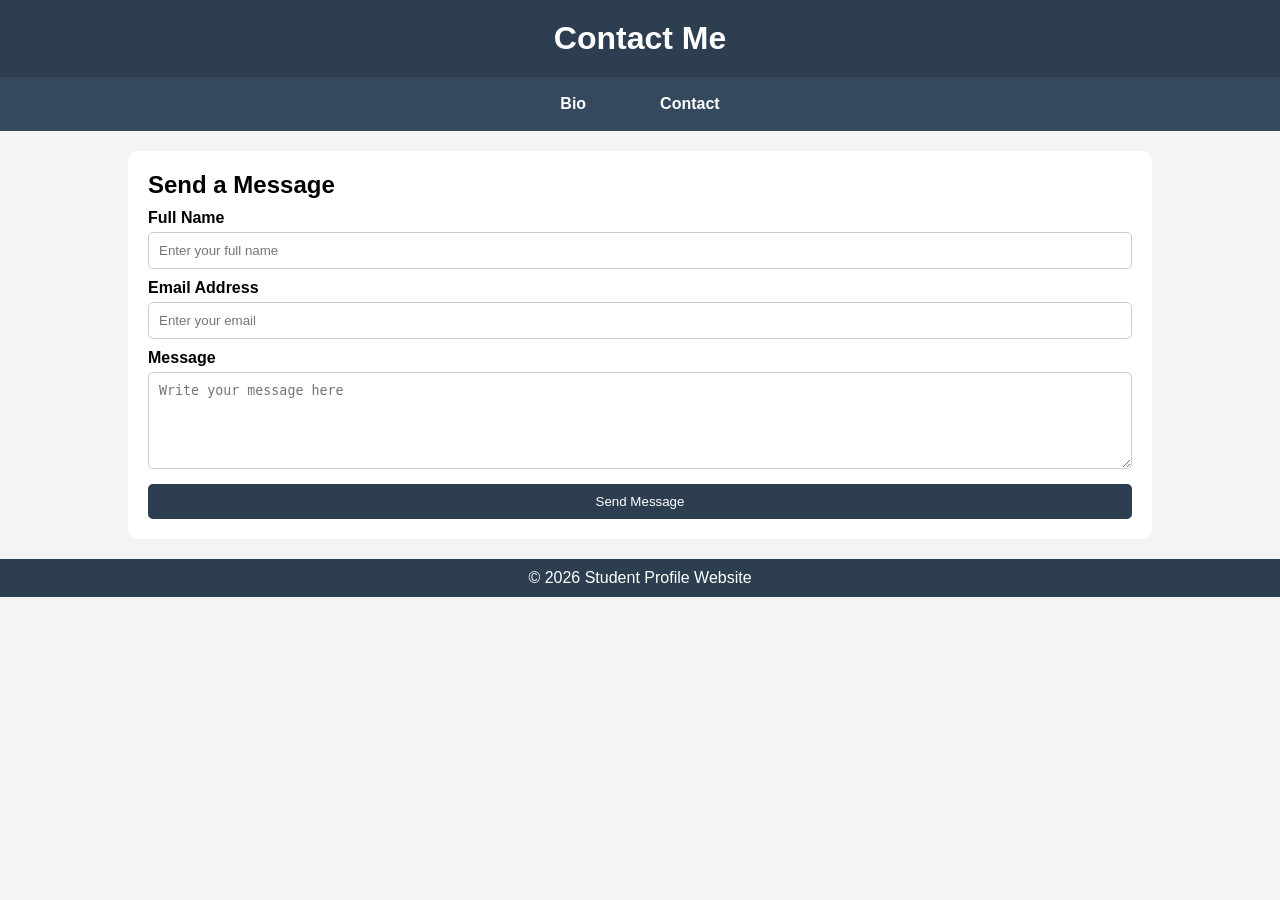
<file: contact.html>
<!DOCTYPE html>
<html lang="en">
<head>
    <meta charset="UTF-8">
    <meta name="viewport" content="width=device-width, initial-scale=1.0">
    <title>Student Profile - Contact</title>
    <link rel="stylesheet" href="index.css">
    <link rel="stylesheet" href="contact.css">

</head>

<body>

    <header>
        <h1>Contact Me</h1>
    </header>

    <nav>
        <a href="index.html">Bio</a>
        <a href="contact.html">Contact</a>
    </nav>

    <div class="container">

        <h2>Send a Message</h2>

        <form>

            <label for="name">Full Name</label>
            <input type="text" id="name" name="name"
                   placeholder="Enter your full name">

            <label for="email">Email Address</label>
            <input type="email" id="email" name="email"
                   placeholder="Enter your email">

            <label for="message">Message</label>
            <textarea id="message" name="message" rows="5"
                      placeholder="Write your message here"></textarea>

            <button type="submit">Send Message</button>

        </form>

    </div>

    <footer>
        <p>© 2026 Student Profile Website</p>
    </footer>
</file>
<file: index.css>
/* RESET */
*{
margin: 0;
padding: 0;
box-sizing: border-box;
}

/* BODY */
body{
font-family: Arial, sans-serif;
background-color: #f4f4f4;
}

/* HEADER */
header{
background-color: #2c3e50;
color: white;
text-align: center;
padding: 20px;
}

/* FLEXBOX NAVBAR */
nav{
display: flex;
justify-content: center;
gap: 20px;
background-color: #34495e;
padding: 10px;
flex-wrap: wrap; 
}

nav a{
color: white;
text-decoration: none;
font-weight: bold;
padding: 8px 12px;
}

nav a:hover{
background-color: #2c3e50;
border-radius: 5px;
}

/* MAIN CONTAINER */
.container{
width: 80%;
margin: 20px auto;
background: white;
padding: 20px;
border-radius: 10px;
}

/* IMAGE */
img{
width: 200px;
border-radius: 10px;
display: block;
margin: 20px auto;
}

/* FORM */
form{
display: flex;
flex-direction: column;
}

input, textarea{
padding: 10px;
margin-top: 5px;
border: 1px solid #ccc;
border-radius: 5px;
}

button{
margin-top: 15px;
padding: 10px;
background-color: #2c3e50;
color: white;
border: none;
border-radius: 5px;
cursor: pointer;
}

button:hover{
background-color: #1a252f;
}

/* FOOTER */
footer{
text-align: center;
background-color: #2c3e50;
color: white;
padding: 10px;
margin-top: 20px;
}

/* 📱 MEDIA QUERY */
@media (max-width: 600px){

body{
background-color: #dfe6e9; 
}

/* stack navbar */
nav{
flex-direction: column;
align-items: center;
}

/* full width container */
.container{
width: 95%;
}

/* smaller image */
img{
width: 120px;
}
}
</file>
<file: contact.css>
body{
            font-family: Arial, sans-serif;
            background-color: #f4f4f4;
            margin: 0;
            padding: 0;
        }

        header{
            background-color: #2c3e50;
            color: white;
            text-align: center;
            padding: 20px;
        }

        nav{
            background-color: #34495e;
            text-align: center;
            padding: 10px;
        }

        nav a{
            color: white;
            text-decoration: none;
            margin: 0 15px;
            font-weight: bold;
        }

        .container{
            width: 80%;
            margin: 20px auto;
            background: white;
            padding: 20px;
            border-radius: 10px;
        }

        form{
            display: flex;
            flex-direction: column;
        }

        label{
            margin-top: 10px;
            font-weight: bold;
        }

        input, textarea{
            padding: 10px;
            margin-top: 5px;
            border: 1px solid #ccc;
            border-radius: 5px;
        }

        button{
            margin-top: 15px;
            padding: 10px;
            background-color: #2c3e50;
            color: white;
            border: none;
            border-radius: 5px;
            cursor: pointer;
        }

        button:hover{
            background-color: #1a252f;
        }

        footer{
            text-align: center;
            background-color: #2c3e50;
            color: white;
            padding: 10px;
            margin-top: 20px;
        }
</file>
